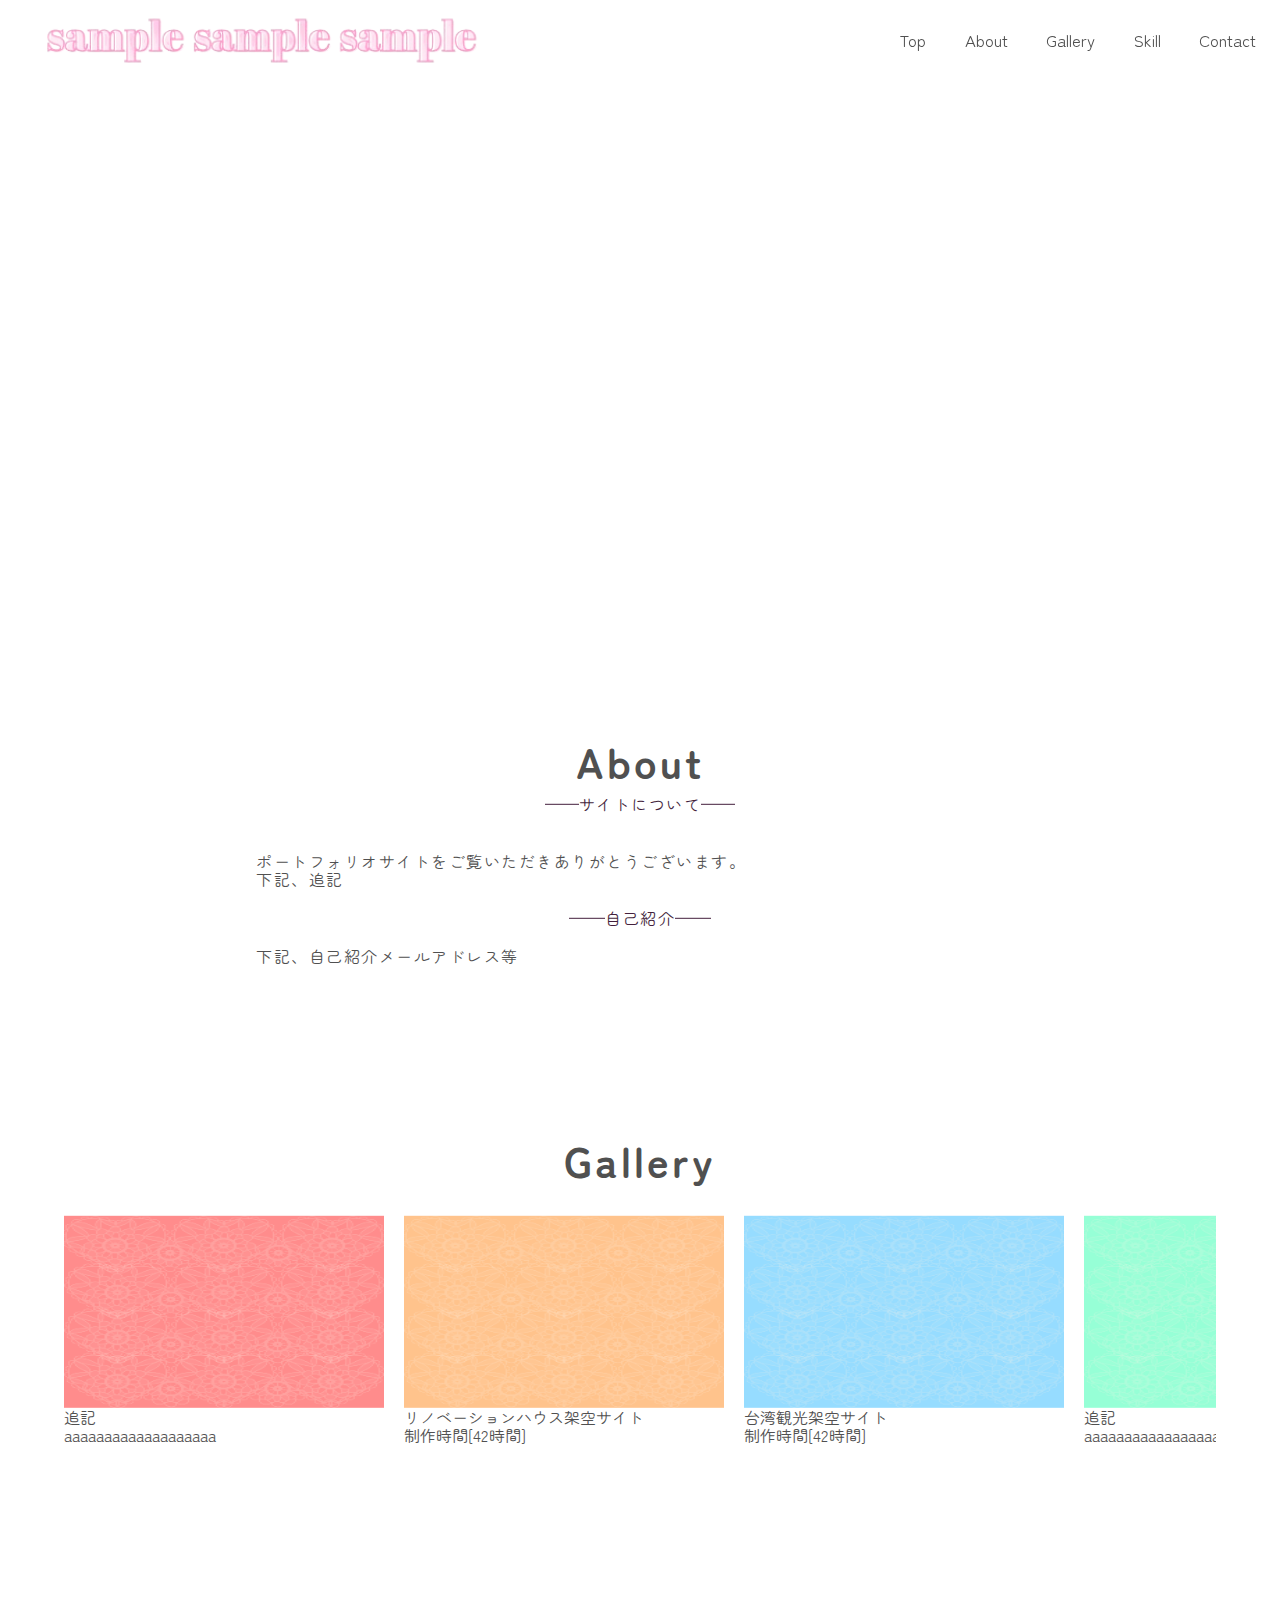
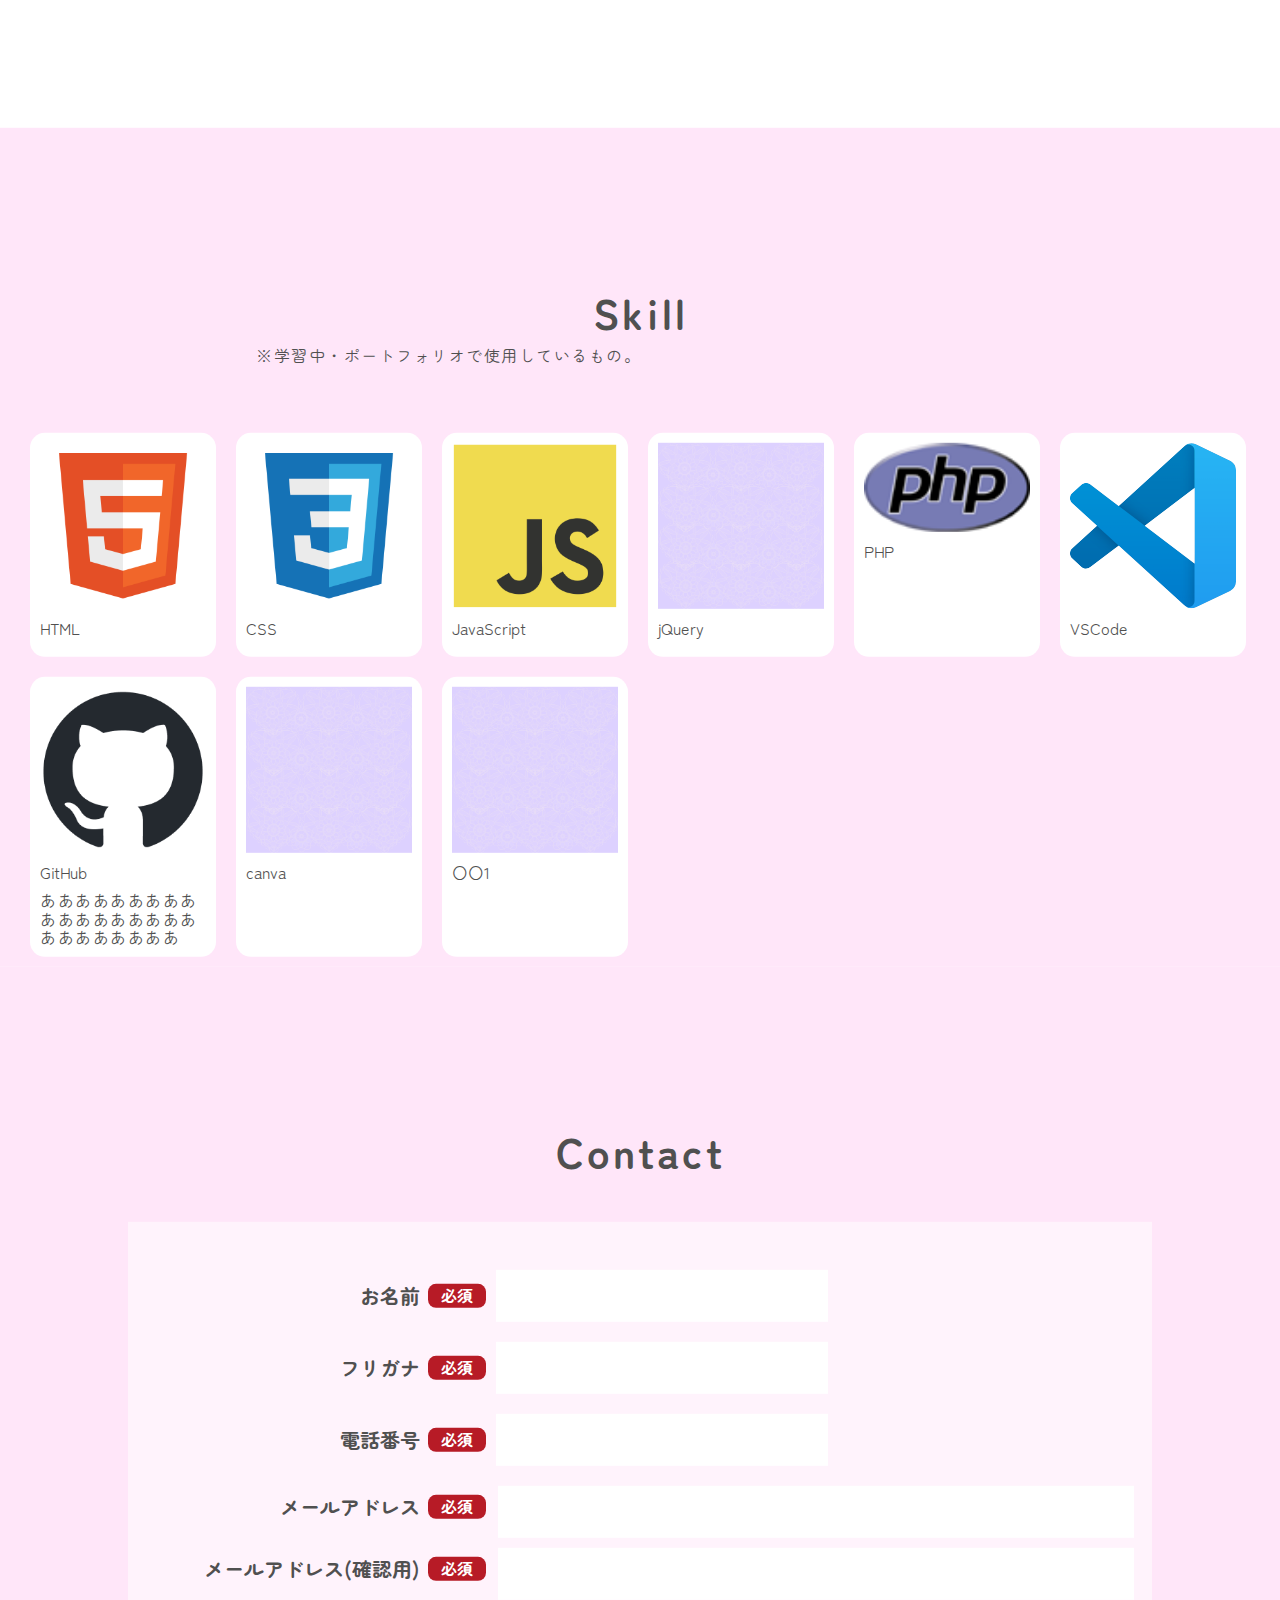
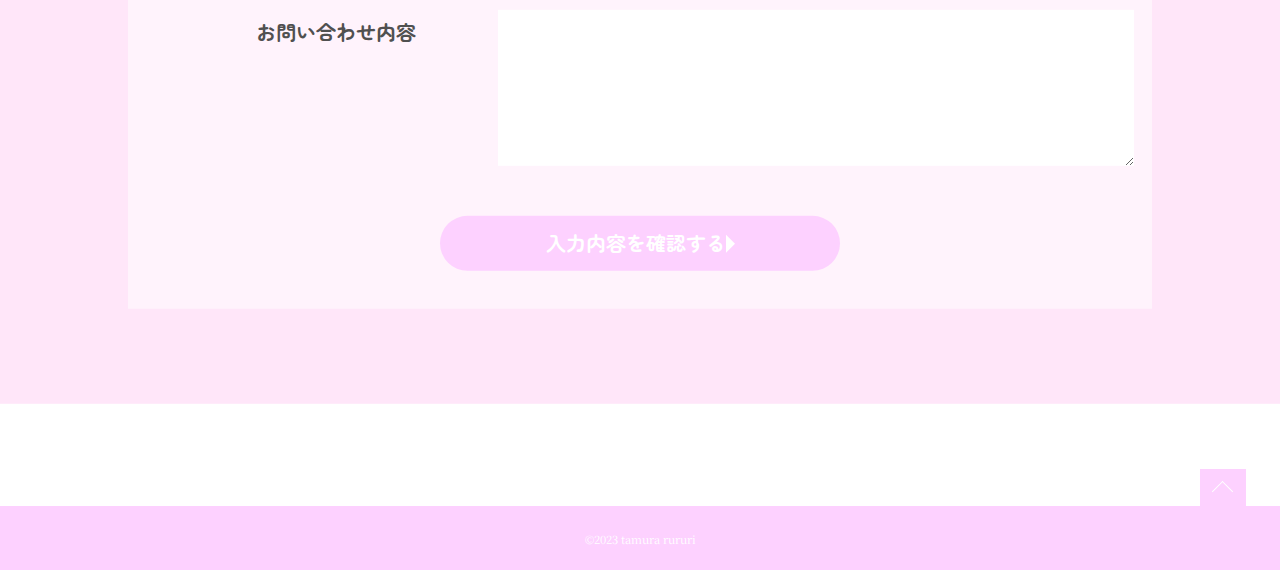
<file: Portfolio.lin/index.html>
<!DOCTYPE html>
<html lang="ja">
  <head>
    <meta charset="UTF-8">
    <meta name="viewport" content="width=device-width,initial-scale=1">
    <link rel="stylesheet" href="common/reset.css">
    <link rel="stylesheet" href="styles/style.css">
    <link href="https://fonts.googleapis.com/css2?family=M+PLUS+Rounded+1c:wght@100;300;400;500;700;800;900&family=Zen+Maru+Gothic:wght@300;400;500;700;900&display=swap" rel="stylesheet">
    <link rel="preconnect" href="https://fonts.googleapis.com">
    <title>port folio</title>
  </head>
  <body>
    <header>
      <div>
        <img src="images/logo.sample.png" alt=""> 
      </div>
      <nav class="gMenu">
        <input class="menuBtn" type="checkbox" id="menuBtn">
        <label class="menuIcon" for="menuBtn">
          <span class="navIcon"></span>
        </label>
        <ul class="menu">
          <li><a href="#">Top</a></li>
          <li><a href="#conceptHref">About</a></li>
          <li><a href="#serviceHref">Gallery</a></li>
          <li><a href="#flowHref">Skill</a></li>
          <li><a href="#contactHref">Contact</a></li>
        </ul>
      </nav>
    </header>
    <main>
      <div class="slider-container">
        <div class="slideimg"></div>
        <div class="slideimg"></div>
        <div class="slideimg"></div>
        <div class="slideimg"></div>
        <div class="slideimg"></div>
      </div>
      <div>
        <!-- <div class="pc"><img class="mainVisual" src="images/pnk.main.png"></div> -->
        <!-- <div class="sp"><img class="mainVisual" src="images/pnk.bg.png" alt=""></div> -->
      </div>
      <section class="concept">
        <div class="innerWrap">
          <h1 id="conceptHref">About</h1>
          <h2>サイトについて</h2>
          <p>
            <br>ポートフォリオサイトをご覧いただきありがとうございます。
            <br>下記、追記
          </p>
          <h2>自己紹介</h2>
          <p>
            下記、自己紹介メールアドレス等
          </p>
        </div>
      </section>
      <section class="service">
        <div class="innerWrap">
          <h1 id="serviceHref">Gallery</h1>
            <div id="slideshow-container" class="wrap slide-paused" ontouchstart="">
              <ul id="slideshow-list" class="slideshow">
                <li class="content content-hover">
                  <a href="#">
                    <img src="images/red.bg.png" alt="〇〇1">
                    <span>追記</span>
                    <div>aaaaaaaaaaaaaaaaaaa</div>
                  </a>
                </li>
                <li class="content content-hover">
                  <a href="#">
                    <img src="images/orenge.bg.png" alt="〇〇1">
                    <span>リノベーションハウス架空サイト</span>
                    <div>制作時間[42時間]</div>
                  </a>
                </li>
                <li class="content content-hover">
                  <a href="#">
                    <img src="images/bule.bg.png" alt="〇〇1">
                    <span>台湾観光架空サイト</span>
                    <div>制作時間[42時間]</div>
                  </a>
                </li>
                <li class="content content-hover">
                  <a href="#">
                    <img src="images/green.bg.png" alt="〇〇1">
                    <span>追記</span>
                    <div>aaaaaaaaaaaaaaaaaaa</div>
                  </a>
                </li>
              </ul>
              
            </div>
        </div>
      </section>
      <section class="flow">
        <div class="innerWrap">
          <h1 id="flowHref">Skill</h1>
          <p>※学習中・ポートフォリオで使用しているもの。</p>
          <div class="container">
            <div class="card-container">
              <div class="card1">
                <a href="#">
                  <img src="images/file_type_html_icon_130541.png" alt="〇〇1">
                  <span>HTML</span>
                </a>
              </div>
              <div class="card1">
                <a href="#">
                  <img src="images/file_type_css_icon_130661.png" alt="〇〇1">
                  <span>CSS</span>
                </a>
              </div>
              <div class="card1">
                <a href="#">
                  <img src="images/javascript_original_logo_icon_146455.png" alt="〇〇1">
                  <span>JavaScript</span>
                </a>
              </div>
              <div class="card1">
                <a href="#">
                  <img src="images/peaple.bg.png" alt="〇〇1">
                  <span>jQuery</span>
                </a>
              </div>
              <div class="card1">
                <a href="#">
                  <img src="images/php-med-trans.png" alt="〇〇1">
                  <span>PHP</span>
                </a>
              </div>
              <div class="card1">
                <a href="#">
                  <img src="images/vscode.svg" alt="〇〇1">
                  <span>VSCode</span>
                </a>
              </div>
              <div class="card1">
                <a href="#">
                  <img src="images/github-mark.png" alt="〇〇1">
                  <span>GitHub</span>
                  <p>ああああああああああああああああああああああああああ</p>
                </a>
              </div>
              <div class="card1">
                <a href="#">
                  <img src="images/peaple.bg.png" alt="〇〇1">
                  <span>canva</span>
                </a>
              </div>
              <div class="card1">
                <a href="#">
                  <img src="images/peaple.bg.png" alt="〇〇1">
                  <span>〇〇1</span>
                </a>
              </div>
          
            </div>
          </div>
        </div>
      </section>
            
      <section class="contact">
        <div class="innerWrap">
          <h1 id="contactHref">Contact</h1>
          <div class="contactContainer">
          <div class="formlist">
            <div class="item1">お名前
              <span class="required">必須</span>
            </div>

            <div class="item9">
              <input type="text" name="user_name">
            </div>

            <div class="item2">フリガナ
              <span class="required">必須</span>
            </div>

            <div class="item10">
              <input type="text" name="user_name">
            </div>
            <div class="item3">電話番号
              <span class="required">必須</span>
            </div>

            <div class="item11">
              <input type="text" name="user_name">
            </div>


            <div class="item5">メールアドレス
              <span class="required">必須</span>
            </div>

            <div class="item13">
              <input type="email" name="user_mail">
            </div>

            <div class="item6">メールアドレス(確認用)
              <span class="required">必須</span>
            </div>

            <div class="item14">
              <input type="email" name="user_mail">
            </div>

            <div class="item7">お問い合わせ内容</div>

            <div class="item15">
              <textarea name="message"></textarea>
            </div>
          </div>
          <div class="control">
            <a href="#">
            <button type="=submit">入力内容を確認する<div class="triangle"></div></button>
            </a>
          </div>
        </div>
      </section>
    </main>
    <footer>
      <a href="#" class="arrow footerTriangle"></a>
      <div class="ffJosefin">
      <small>&copy;2023 tamura rururi </small>
      </div> 
    </footer>

    <script>
      const slideshowContainer = document.getElementById('slideshow-container');
      const slideshoeList = document.getElementById('slideshow-list');

      slideshowContainer.appendChild(slideshoeList.cloneNode(true));
      slideshowContainer.appendChild(slideshoeList.cloneNode(true));
    </script>

  


  </body>
</html>
</file>
<file: Portfolio.lin/styles/style.css>
@charset "utf-8";
@import url('https://fonts.googleapis.com/css2?family=Noto+Sans+JP:wght@100..900&family=Noto+Serif+JP:wght@200..900&display=swap');
@import url('https://fonts.googleapis.com/css2?family=Noto+Sans+JP:wght@100..900&family=Noto+Serif+JP:wght@200..900&display=swap');
body {
  font-family: "Zen Maru Gothic", serif;
  font-size: 16px;
  color: #505050;
}
header{
  display: flex;
  height: 80.85px;
  padding: 0 24px 0 24px;
  width: 100vw;
  align-items: center;
  justify-content: space-between;
  position: fixed;
  z-index: 100;
  background-color: #fffffff6;
}
header img {
  display: block;
  width: 35vw;
  margin-left: 15px;
}
header nav ul {
  display: flex;
  justify-content: flex-end;
  width: 100%;
}
header nav ul li {
  margin-left: 3vw;
  list-style: none;
  font-size: 1.3vw;
}
header nav ul li a {
  text-decoration: none;
  color: #505050;
}
.gMenu .menuBtn{
  display: none;
  width: 100%;
}
.pc {
  display: block;
}
.sp {
  display: none ;
}

main {
  transform: translateY(6vw);
}
/* 複数画像切り替え---------------------------------------------- */
.slider-container {
  position: relative;
  width: 100%;
  height: 500px;
  overflow: hidden;
}

.slideimg {
  position: absolute;
  /* top: 6vw; */
  z-index: 1;
  width: 100%;
  height: 100%;
  opacity: 0;
  background-size: cover;/* 画像をスライド全体にカバー */
  animation: slideAnime 15s infinite; /* 15秒で1サイクル */
}

@keyframes slideAnime {
  0%, 30%, 100% { opacity: 0; }/* スライドの非表示タイミング */
  10%, 20% { opacity: 1; }/* スライドの表示タイミング */
}

/* 各スライドのアニメーションタイミングを均等にずらす */
.slideimg:nth-of-type(1){
  background-image: url('../images/pnk.main.png');
  animation-delay: 0s;
  background-position:100%;
}

.slideimg:nth-of-type(2) {
  background-image: url('../images/bule.bg.png');
  animation-delay: 3s;
  background-position:10%;
}

.slideimg:nth-of-type(3) {
  background-image: url('../images/green.bg.png');
  animation-delay: 6s;
  background-position:0%;
}

.slideimg:nth-of-type(4) {
  background-image: url('../images/orenge.bg.png');
  animation-delay: 9s;
  background-position:60%;
}

.slideimg:nth-of-type(5) {
  background-image: url('../images/peaple.bg.png');
  animation-delay: 12s;
  background-position:90%;
}


.innerWrap{
    width: 100%;
    margin: 0 auto;
}
.innerWrap h1{
    letter-spacing: 3px;
    font-weight: bold;
    font-size: 42px;
    text-align: center;
    padding-top: 160px;
}
.innerWrap h2 {
    font-weight: normal;
    font-size: 16px;
    color: #441f3c;
    letter-spacing: 1.5px;
    display: flex;
    align-items: center;
    justify-content: center;
    padding: 10px;
}
.innerWrap h2::before,
.innerWrap h2::after {
    display: block;
    content: "";
    height: .7px;
    background-color: #441f3c;
    flex-grow: 0.03;
}

.innerWrap h3 {
    font-size: 28px;
    font-weight: medium;
    text-align: center;
    letter-spacing: 1px;
    padding-top: 48px;
   
}
.innerWrap p {
    font-size: 16px;
    font-weight: regular;
    letter-spacing: 1.5px;
    padding: 10px 20vw 10px 20vw;
    margin: 0 auto;
}
 /* スライドする要素 */
 .content {
  width: 25vw;
  height: 25vw;
}
.content img {
  width: 100%;
  height: 60%;
}
/* .content:nth-child(1) {
  background-image: url(../images/red.bg.png)
} */
/* .content:nth-child(2) {
  background-image: url(../images/orenge.bg.png)
} */
/* .content:nth-child(3) {
  background-image: url(../images/bule.bg.png)
} */
/* .content:nth-child(4) {
  background-image: url(../images/green.bg.png)
} */
/* スライドレールの枠 */
.wrap {
  width: 90%;
  overflow: hidden;
  display: flex;
  align-items: center;
  height: 30vw;
  margin: 0 auto ;
  
}
/* content4つをまとめたスライドブロック */
.slideshow {
  display: flex;
  -webkit-animation: loop-slide 20s infinite linear 1s both;
  animation: loop-slide 20s infinite linear 1s both;
  
}
@-webkit-keyframes loop-slide {
  from {
    transform: translateX(0);
  }
  to {
    transform: translateX(-100%);
  }
}
@keyframes loop-slide {
  from {
    transform: translateX(0);
  }
  to {
    transform: translateX(-100%);
  }
}
/* ホバー時に動きを止める*/
.slide-paused:hover .slideshow {
  -webkit-animation-play-state: paused;
  animation-play-state: paused;
}
/* ホバー時の装飾 */
.content-hover {
  transition: all 0.2s;
  margin-right: 20px;
}
.content-hover:hover {
  transform: translateY(-20px);
  box-shadow: 0 3px 10px 0 #333;
  opacity: 0.8;
  cursor: pointer;
}


.container{
  padding-top: 48px;
  margin: 0 auto;
  width: 100%;
}
.cardContainer{
  display: flex;
  flex-wrap: nowrap;
  justify-content: center;
  }
.card{
  background-color: #ffffff;
  display: flex;
  width: 360px;
  padding-right: 4vw;   
}

.card img {
  width: 300px;
  }
  .card img:hover{
  opacity:0.5;
	transition:0.3s;
  }
  .card h4 {
  font-size: 24px;
  /* font-family: Noto Serif JP; */
  font-weight: medium;
  text-align: center;
  padding: 16px 0;
  }
  .card h5 {
  font-size: 16px;
  font-weight: regular;
  letter-spacing: 1.6px;

  }
  .card h6{
    letter-spacing: 1.6px;
    margin-top: 20px;
    padding-right: 3px;
  }
  
  .triangle {
    width: 0;
    height: 0;
    border-left: 5px solid #505050;
    border-top: 5px solid transparent;
    border-bottom: 5px solid transparent;
    margin-top: 27px;
  }
  .moreTriangle {
    display: flex;
    justify-content: end;
  }
  .service {
    padding-bottom: 160px; 
  }



/* sklii */

  .flow {
    background-color: #ffe6f9;
  }
  .container{
    width: 1240px;
    margin: 0 auto;
  }
  .card-container{
    display: flex;
    flex-flow: row wrap;
  }
  .card1 {
    background-color: #fff;
    width: 186px;
    border-radius: 15px;
    padding: 10px;
    margin:10px;
  }
  .card1 img {
    width: 100%;
  }
  .card1 span {
    display: block;
    margin-top: 10px;
    margin-bottom: 10px;
  }
  .card1 p {
   padding: 0;
}
  .card1 a:hover{ 
    opacity:0.5;
    transition:0.3s;
  }
  .qa {
    padding-bottom: 160px; 
  }
  .qa .innerWrap h4{
    font-size: 22px;
    letter-spacing: 2.1px;

  }
  .qa .innerWrap h4 ul li {
    padding-bottom: 16px;
    display: flex;
    width: 80vw;
    margin: 0 auto;
  }
  .qa .innerWrap h4 ul li span{
    width: calc(100% - 52px);
    padding-top: 10px;
    padding-left: 8px;
    font-weight: 400;
    font-size: 20px;
  }
  .qa .innerWrap h4 ul li .question {
    display: block;
    /* font-family: Noto Serif JP; */
    font-weight: bold;
    font-size: 36px;
    background: #ffbef0;;
    color: #ffffff;
    border-radius: 52px; 
    width: 52px;
    height: 52px;
    text-align: center;
  }
  .qa .innerWrap h4 ul li .answer {
    display: block;
    font-weight: bold;
    font-size: 36px;
    background: #d4e5ff;
    color: #ffffff;
    border-radius: 52px; 
    width: 52px;
    height: 52px;
    text-align: center;
  }
  .contact {
    background-color: #ffe6f9;
    padding-bottom: 48.36px;
   }
   .contact .innerWrap h2 {
    color: #505050;
   }
   .contactContainer {
    background-color: #ffffff80;
    margin: 47px auto;
    padding: 38px 0;
    width: 80vw;
   }
   .contactContainer .item8{
    display: flex;
   }
   .contactContainer .item8 label {
    margin-left: 12px;
    margin-top: 17px;
    font-size: 20px;
    font-weight: 400;
   }
   .contactContainer  .item8 label input {
    transform: scale(2.0);
    margin: 10px;
   }
   .contactContainer .item0,.item1,.item2,.item3,.item4,.item5,.item6,.item7{
    display: flex;
    font-size: 20px;
    font-weight: bold;
    justify-content: flex-end;
    align-items: center;
   }
   .contactContainer .item4,.item7 {
    align-items: flex-start;
    margin-top: 20px;
   }
  
   input[type="text"],
   input[type="email"],
   select,
   textarea {
     background-color: #ffffff;
     height: 52px;
     margin-top: 10px;
     margin-left: 12px;
     width: calc(100% - 30px);
     }
     
     .item9 input[type="text"],
     .item10 input[type="text"],
     .item11 input[type="text"]{
      width: 332px;
      margin: 10px;
     }
     .item12 .text1 input[type="text"]{
      width: 222px;
      margin: 10px 0 0 10px;
     }
     .item12 .text2 input[type="text"]{
      margin: 20px 0 0 10px;
     }
     .contactContainer .item7 {
     padding-right: 70px;
     }
     .item15 textarea {
      height: 156px;
     }
     .item12Flex {
      display: flex;
     }
     .item12Flex span {
      font-size: 20px;
      margin-top: 20px;
      margin-left: 12px;
     }
   .attendRadio label {
    font-weight: 400;
    padding-right: 68px;
   }
   .required{
    display: block;
    background-color: #B71B26;
    border-radius: 8px;
    color: #ffffff;
    font-size: 16px;
    height: 24px;
    width: 58px;
    text-align: center;
    padding-top: 2px;
    margin-left: 8px;
   }
   button {
    margin-top: 15px;
    font-family: "Zen Maru Gothic", serif;
   }
   .control{
    display: block;
    background-color: #fdd1ff;
    color: #ffffff;
    font-family: Noto Serif JP;
    font-weight: bold;
    font-size: 20px;
    width: 400px;
    height: 55px;
    text-align: center;
    margin: 0 auto ;
    margin-top: 50px;
    border-radius: 30px;
   }
   .control .triangle {
    display: inline-block;
    width: 0;
    height: 0;
    border-left: 9px solid #ffffff;
    border-top: 9px solid transparent;
    border-bottom: 9px solid transparent;
    transform: translateY(2px);
    margin-top: 0;
   }
   .formlist {
    display: grid;
    grid-template-columns: 35% 65%;
  }
   .item0 {
    grid-row: 1/2;
    grid-column: 1/2;
   }
   .item1 {
    grid-row: 2/3;
    grid-column: 1/2;
   }
   .item2 {
    grid-row: 3/4;
    grid-column: 1/2;
   }
   .item3 {
    grid-row: 4/5;
    grid-column: 1/2;
   }
   .item4 {
    grid-row: 5/6;
    grid-column: 1/2;
   }
   .item5 {
    grid-row: 6/7;
    grid-column: 1/2;
   }
   .item6 {
    grid-row: 7/8;
    grid-column: 1/2;
   }
   .item7 {
    grid-row: 8/9;
    grid-column: 1/2;
   }
  .item8 {
    grid-row: 1/2;
    grid-column: 2/3;
   }
   .item9 {
    grid-row: 2/3;
    grid-column: 2/3;
   }
   .item10 {
    grid-row: 3/4;
    grid-column: 2/3;
   }
   .item11 {
    grid-row: 4/5;
    grid-column: 2/3;
   }
   .item12 {
    grid-row: 5/6;
    grid-column: 2/3;
   }
   .item13 {
    grid-row: 6/7;
    grid-column: 2/3;
   }
   .item14 {
    grid-row: 7/8;
    grid-column: 2/3;
   }
   .item15 {
    grid-row: 8/9;
    grid-column: 2/3;
   }
   footer {
    margin-top: 160px;
   }
   footer .ffJosefin {
    width: 100%; 
    background-color: #fdd1ff;
    color: #ffffff;
    font-family: Noto Serif JP;
    font-weight: medium;
    font-size: 14px;
    text-align: center;
    padding: 24px 0;

   }
   
  .arrow{
    position: relative;
    display: inline-block;
    padding: 0 0 0 16px;
    color: #fdd1ff;
    vertical-align: middle;
    text-decoration: none;
    font-size: 15px;
  }
  .arrow::before,
  .arrow::after{
    position: absolute;
    top: 0;
    bottom: 0;
    left: 0;
    margin: auto;
    content: "";
    vertical-align: middle;
  }
  .footerTriangle::before{
    width: 46px;
    height: 60px;
    background: #fdd1ff;
    margin-left: calc(100vw - 80px);

  }
  .footerTriangle::after{
    left: 15px;
    width: 15px;
    height: 15px;
    border-top: 1.5px solid #fff;
    border-right: 1.5px solid #fff;
    -webkit-transform: rotate(-45deg);
    transform: rotate(-45deg);
    margin-left: calc(100vw - 80px);
    margin-bottom: .1px;
 
  }


  @media screen and (max-width:1200px) {
    .container{
      width: 93%;
    }
    .card1{
      width: calc(20% - 20px);
    }
    
  }

  
   @media screen and (max-width:768px) {
    header nav ul {
      display: block;
    }
    header nav ul li {
      font-size: 16px;
    }

    .container{
      width: 100%;
    }
    .card1{
      width: calc(33% - 20px);
    }

    .wrap {
      width: 96%;
      height: 60vw;
    }
  
    .content {
      width: 50vw;
      height: 50vw;
    }
  .pc {
    display: none ;
  }
  .sp {
    display: block ;
    width: 100%;
  } 
  .innerWrap h2::before,
  .innerWrap h2::after {
    flex-grow: 0.2;
}

.gMenu {
  position: fixed;
  right: 0;
  top: 0;
  width: 100%;
  z-index: 99;
}
.gMenu .menuIcon {
  cursor: pointer;
  position: absolute;
  right: 10px;
  top: 12px;
  padding-top: 5px;
  height: 12px;
}
.gMenu .menuIcon .navIcon {
  background: #505050; 
  display: block;
  height: 2px; 
  width: 31px; 
  position: relative;
  transition: background .4s ease-out; 
}

.gMenu .menuIcon .navIcon::before,
.gMenu .menuIcon .navIcon::after {
  background: #505050; 
  content: '';
  display: block;
  height: 100%;
  position: absolute;
  transition: all .4s ease-out; 
  width: 100%;
}
.gMenu .menuIcon .navIcon::before {top: 10px;} 
.gMenu .menuIcon .navIcon::after {top: -10px;} 

.gMenu .menu {
  background-color: rgba(255,255,255,0.9);
  overflow: hidden;
  max-height: 0; 
  transition: max-height .6s; 
  text-align: center;
  width: 100%;
  height: 100vh;
}

.gMenu .menu li:first-of-type {
  padding-top: 50px;
}
.gMenu .menu li a {
  display: block;
  padding: 24px 20px;
  text-decoration: none;
  text-transform: uppercase;
}
.gMenu .menu li a:hover {
  background-color: #f4f4f4;
}

.gMenu .menuBtn:checked ~ .menu {
  max-height: 100vh; 
  transition: max-height .6s;
}
.gMenu .menuBtn:checked ~ .menuIcon .navIcon {background: transparent;}


.gMenu .menuBtn:checked ~ .menuIcon .navIcon::before {transform: rotate(-45deg);top: 0;}
.gMenu .menuBtn:checked ~ .menuIcon .navIcon::after {transform: rotate(45deg);top: 0;}

.gMenu .menu-icon {
  top: 26px;
}
.gMenu .menuIcon .navicon,
.gMenu .menuIcon .navicon::before,
.gMenu .menuIcon .navicon::after {
  background: #333333;
}

header{
  height: 40px;
}

header img {
  margin-top: 5px;
  width: 50vw;
}

.innerWrap p {
  font-size: 14px;
  font-weight: 400;
  letter-spacing: 1.5px;
  padding: 0px;
  margin: 0 ;
}
.cardContainer{
  display: block;
}
.card{
  width: 90%;
  padding: 0;
  margin: auto;
  display: block;
 }
 .card img{
  width: 100%;
  margin-top: 24px;
 }
 .container {
  padding-top: 0;
 }
 .card h4 {
  font-size: 20px;
  padding: 8px 0;
 }
 .card h5 {
  font-size: 14px;
 }
 .service {
  padding-bottom: 80px;
}
.flow .innerWrap h1 {
  padding-top: 16px;
}
 .flow .innerWrap h2 {
  margin-bottom: 15px;
}
 .flowContainer ul{
  writing-mode: unset;
  display: flex;
  flex-direction: column-reverse;
 }
 .flowContainer ul li {
  margin: 0;
 }
 .flowContainer ul li span {
  height: 32px;
  width: 300px;
  margin: 0 auto;
  padding-top: 7px;
  font-size: 16px;
 }

 .flowContainer ul li .triangle1 {
  display: inline-block;
  width: 0;
  height: 0;
  margin-top: 8px;
  border-left: 16px solid transparent;
  border-right: 16px solid transparent;
  border-top: 16px solid #b71b2599;
  border-bottom: 16px solid transparent;
}
.flowContainer ul li .triangle2 {
  display: inline-block;
  width: 0;
  height: 0;
  margin-top: 8px;
  border-left: 16px solid transparent;
  border-right: 16px solid transparent;
  border-top: 16px solid #b71b25b3;
  border-bottom: 16px solid transparent
}
.flowContainer ul li .triangle3 {
  display: inline-block;
  width: 0;
  height: 0;
  margin-top: 8px;
  border-left: 16px solid transparent;
  border-right: 16px solid transparent;
  border-top: 16px solid #b71b25cc;
  border-bottom: 16px solid transparent
}
.flowContainer ul li .triangle4 {
  display: inline-block;
  width: 0;
  height: 0;
  margin-top: 8px;
  border-left: 16px solid transparent;
  border-right: 16px solid transparent;
  border-top: 16px solid #b71b25e6;
  border-bottom: 16px solid transparent 
}
.flowContainer ul li .triangle5 {
  display: inline-block;
  width: 0;
  height: 0;
  margin-top: 8px;
  border-left: 16px solid transparent;
  border-right: 16px solid transparent;
  border-top: 16px solid #b71b25;
  border-bottom: 16px solid transparent
}

.qa .innerWrap h4 ul li span{
  font-size: 16px;
}
.qa .innerWrap h4 ul li .question,
.qa .innerWrap h4 ul li .answer{
  font-size: 20px;
  width: 40px;
  height: 40px;
 padding-top: 7px;
}
.qa .innerWrap h4 ul li {
  width: 95vw; 
}
.qa .innerWrap h4 ul li span {
  width: calc(100% - 40px);
}
.qa {
  padding-bottom: 64px;
}
.innerWrap h1 {
  font-size: 28px;
  padding-top: 20px;
}
.innerWrap h3 {
  font-size: 20px;
  padding-top: 0px;
}


}
@media screen and (max-width:1000px) {
  
  .contact .innerWrap h1 {
    padding-top: 16px;
}
  .formlist {
    display: unset;
  }
  .control {
    margin-top: 20px;
    width: 200px;
    height: 48px;
  }
  .control .triangle {
    border-left: 7px solid #ffffff;
    border-top: 7px solid transparent;
    border-bottom: 7px solid transparent;
    transform: translateY(1px);
  }
  .contactContainer .item0,.item1,.item2,.item3,.item4,.item5,.item6,.item7,.item8{
    justify-content: center;
    font-size: 16px;
    margin-top: 10px;
   }
   .contactContainer .item7 {
    padding-right: 0px;
}
   .required {
    font-size: 10px;
    padding-top: 3px;
    width: 40px;
    height: 18px;
   }
   .contactContainer .item8 label{
    font-size: 16px;
   }
   .contactContainer {
    width: 100vw;
    margin-top: 0;
    padding-top: 0;
    background-color: unset;
   }
   button {
    font-size: 16px;
    margin-top: 15px;
   }
   .item9 input[type="text"],
       .item10 input[type="text"],
       .item11 input[type="text"]{
        width: calc(100% - 20px);
        height: 30px;
        margin: 10px;
       }
  .input[type="text"],
   input[type="email"],
    select, textarea {
      width: calc(100% - 20px);
      height: 30px;
      margin: 10px;
    }
    .item12 .text1 input[type="text"],
    .item12 .text2 input[type="text"] {
      width: calc(100% - 20px);
      height: 30px;
      margin: 10px;
    }
}
</file>
